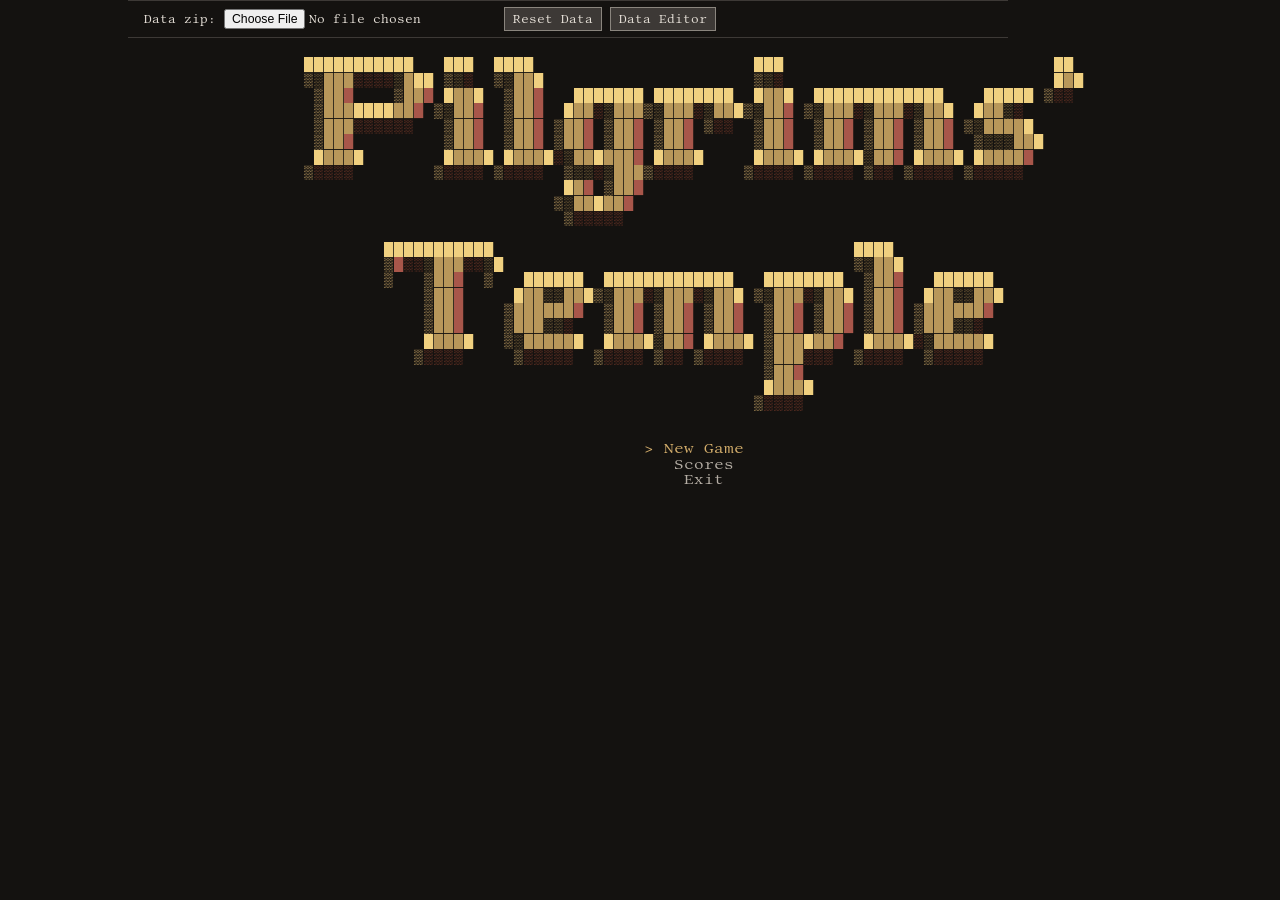
<file: index.html>
<!doctype html>
<html lang="en">
<head>
<meta charset="utf-8">
<meta name="viewport" content="width=device-width, initial-scale=1">
<title>Pilgrims' Temple</title>
<link rel="stylesheet" href="tokens.css">
<style>
  html, body { margin: 0; background: var(--bg); color: var(--fg); font-family: var(--font-monospace); height: 100%; overflow: hidden; }
  body { display: block; }
  /* Whole terminal fits min(80vw, 80vh): 110 cols ≈ 66em wide, ~41
     lines tall (24 map + status + log + hints + controls + chrome). */
  .page { width: min(110ch, 80vw); max-width: 80vw; max-height: 100vh; margin: 0 auto; font-size: min(1.2vw, 1.9vh); overflow: hidden; }
  #game { white-space: pre; line-height: var(--map-line-height); padding: 4px 16px 0 16px; width: 110ch; max-width: 80vw; box-sizing: border-box; overflow: hidden; --map-cell: 1em; }
  .status { color: var(--gold); font-size: 1em; padding: 4px 16px; font-family: var(--font-monospace); white-space: pre; width: 110ch; max-width: 80vw; box-sizing: border-box; min-height: 1.2em; }
  #log { color: var(--gray-1); font-family: var(--font-monospace); white-space: pre; padding: 2px 16px 0 16px; line-height: 1.15; width: 110ch; max-width: 80vw; box-sizing: border-box; min-height: 8em; }
  #hints { color: var(--gray-2); font-family: var(--font-monospace); padding: 4px 16px 8px 16px; white-space: pre-wrap; width: 110ch; max-width: 80vw; box-sizing: border-box; min-height: 1.2em; overflow-wrap: break-word; }
  .shell-controls { display:flex; flex-wrap:wrap; gap:8px; align-items:center; padding:6px 16px; border-top:1px solid var(--gray-3); border-bottom:1px solid var(--gray-3); background: var(--bg); font-size:0.8em; width: 110ch; max-width: 80vw; box-sizing: border-box; }
  .shell-controls input[type=file] { color: var(--fg); font-family: var(--font-monospace); font-size:1em; }
  #editor { width: 110ch; max-width: 80vw; box-sizing: border-box; }
  .shell-controls button { font-family: var(--font-monospace); font-size:1em; background: var(--gray-3); color: var(--fg); border:1px solid var(--gray-2); padding:4px 8px; cursor:pointer; }
  .shell-controls button:hover { background: var(--gray-2); color: var(--bg); }
  #editor { display:none; padding:12px 16px; border-bottom:1px solid var(--gray-3); background: var(--bg); max-height:32vh; overflow:auto; }
  #editor.open { display:block; }
  #editor textarea { width:100%; max-width:640px; min-height:10em; background:#1a1816; color:var(--fg); border:1px solid var(--gray-3); font-family: var(--font-monospace); font-size:1em; padding:8px; }
  #editor select, #editor button { font-family: var(--font-monospace); font-size:1em; }
  #editStatus { color: var(--gold); font-size:1em; margin-left:8px; }
</style>
</head>
<body>
<div class="page">
<div class="shell-controls" id="shell-controls">
  <label for="dataZip">Data zip:</label>
  <input type="file" id="dataZip" accept=".zip">
  <button id="resetData" type="button">Reset Data</button>
  <button id="toggleEditor" type="button">Data Editor</button>
  <span id="shellStatus" style="color:var(--gray-1);"></span>
</div>
<div id="editor">
  <div style="margin-bottom:6px;">
    <label for="editSelect" style="color:var(--gray-1);">File:</label>
    <select id="editSelect">
      <option value="tuning.json">tuning.json</option>
      <option value="features.json">features.json</option>
      <option value="enemies.json">enemies.json</option>
      <option value="floorThemes.json">floorThemes.json</option>
      <option value="world.json">world.json</option>
      <option value="merchants.json">merchants.json</option>
      <option value="fountains.json">fountains.json</option>
    </select>
    <button id="editLoad" type="button">Load</button>
    <button id="editSave" type="button">Save to overlay</button>
    <span id="editStatus"></span>
  </div>
  <textarea id="editArea" rows="14" cols="70" spellcheck="false" placeholder="JSON will appear here…"></textarea>
  <div style="color:var(--gray-2); font-size:11px; margin-top:4px;">Edits are stored in localStorage overlay (data:&lt;name&gt;) and take effect after reload. Use Reset Data to restore embedded defaults.</div>
</div>
<div id="game">Loading Pilgrims' Temple…</div>
<div class="status" id="status">Booting WASM…</div>
<div id="log"></div>
<div id="hints"></div>
</div>
<script src="wasm_exec.js"></script>
<script>
(function() {
  const status = document.getElementById('status');
  function supportsBr() {
    if (!('DecompressionStream' in window)) return false;
    try { new DecompressionStream('br'); return true; } catch (e) { return false; }
  }
  async function instantiateWasm(bytes, go) {
    const result = await WebAssembly.instantiate(bytes, go.importObject);
    status.textContent = ''; // loader done; first frame overwrites
    go.run(result.instance);
  }
  async function loadWasm() {
    // Prefer brotli if supported, else go straight to uncompressed.
    if (supportsBr()) {
      try {
        const resp = await fetch('main.wasm.br');
        if (!resp.ok) throw new Error('fetch main.wasm.br: ' + resp.status);
        const brBytes = await resp.arrayBuffer();
        const ds = new DecompressionStream('br');
        const stream = new Response(brBytes).body.pipeThrough(ds);
        const wasmBytes = await new Response(stream).arrayBuffer();
        status.textContent = 'Running (brotli)…';
        const go = new Go();
        await instantiateWasm(wasmBytes, go);
        return;
      } catch (e) {
        console.warn('brotli load failed, falling back to main.wasm:', e);
        status.textContent = 'Brotli unsupported — loading uncompressed…';
      }
    } else {
      status.textContent = 'Brotli not supported — loading uncompressed…';
    }
    // Fallback: uncompressed
    const resp2 = await fetch('main.wasm');
    if (!resp2.ok) throw new Error('fetch main.wasm: ' + resp2.status);
    const wasmBytes2 = await resp2.arrayBuffer();
    const go2 = new Go();
    await instantiateWasm(wasmBytes2, go2);
  }
  loadWasm().catch(e => {
    status.textContent = 'Load failed: ' + e;
    console.error(e);
  });
})();
</script>
</body>
</html>
</file>
<file: tokens.css>
/* Vendored webfont (see fonts/ATTRIBUTION.md): Libertinus Mono. Block and
   shade runes render as canvas vector fills, never as DOM text. */
@font-face {
  font-family: "Libertinus Mono";
  font-style: normal;
  font-weight: 400;
  font-display: swap;
  src: url("fonts/libertinus-mono-latin-ext.woff2") format("woff2");
  unicode-range: U+0100-02BA, U+02BD-02C5, U+02C7-02CC, U+02CE-02D7, U+02DD-02FF, U+0304, U+0308, U+0329, U+1D00-1DBF, U+1E00-1E9F, U+1EF2-1EFF, U+2020, U+20A0-20AB, U+20AD-20C0, U+2113, U+2C60-2C7F, U+A720-A7FF;
}
@font-face {
  font-family: "Libertinus Mono";
  font-style: normal;
  font-weight: 400;
  font-display: swap;
  src: url("fonts/libertinus-mono-latin.woff2") format("woff2");
  unicode-range: U+0000-00FF, U+0131, U+0152-0153, U+02BB-02BC, U+02C6, U+02DA, U+02DC, U+0304, U+0308, U+0329, U+2000-206F, U+20AC, U+2122, U+2191, U+2193, U+2212, U+2215, U+FEFF, U+FFFD;
}

/* Design tokens — Pilgrims' Temple (Party Roguelike) web build.
   Mirror of docs/design-guide.md. Core background with gold/red/slate accents,
   all colors desaturated. Both builds (terminal and web) share this identity. */

:root {
  /* Core */
  --bg:            #141210; /* near-black, slightly warm */
  --fg:            #e6e0d8; /* near-white text and glyphs */
  --floor:         #4a4642; /* decorative open floor glyph — crypt neutral (base) */
  --wall:          #6b645c; /* wall and pillar glyph — crypt neutral */
  /* Biome floor/wall — desaturated but hue-distinct, wall ~1.5× contrast over floor:
     crypt   floor #4a4642 / wall #6b645c (neutral stone)
     ossuary floor #4f3d32 / wall #7a5a3a (warm tan bone)
     fungal  floor #2e4a35 / wall #4a6a4a (greener damp)
     jungle  floor #2a3d2f / wall #3d5a3a (deeper green overgrowth)
     cinder  floor #4a2e2a / wall #6a3d2f (redder ash)
     Render: FloorColorForLevel/WallColorForLevel emit these hexes; web maps via colorForToken(token) passthrough, terminal via tcell truecolor. */
  --gray-3:        #3d3936;
  --gray-2:        #8a857e; /* dim read-only labels */
  --gray-1:        #b5aea5;

  /* Accents (desaturated) */
  --gold:          #b8975a; /* positive, warnings, panel headers, numbers (~6.8:1) */
  --gold-bright:   #d3ad6b; /* emphasized, cursor (~8.9:1) */
  --red:           #a8564a; /* large/graphical damage only (~3.6:1); not small text */
  --red-bright:    #c96a5a; /* small damage text (~5.1:1) */
  --slate:         #6e8fb5; /* atmosphere, sensory log entries (~5.6:1) */

  /* Typography */
  --font-monospace:
    "Libertinus Mono",
    ui-monospace,
    "Courier New",
    monospace;

  /* Layout */
  --map-cell:       16px;
  --map-line-height: 1; /* cell grids tile seamlessly like a terminal; block art (title banner) stripes at anything above 1 */
}

/* Accessibility floor: informational glyphs never fall below 3:1 against
   their background. --floor is decorative only and never carries required
   information. Small text uses --red-bright, never --red (which is for
   large or graphical emphasis only). See docs/design-guide.md Section 6. */
</file>
